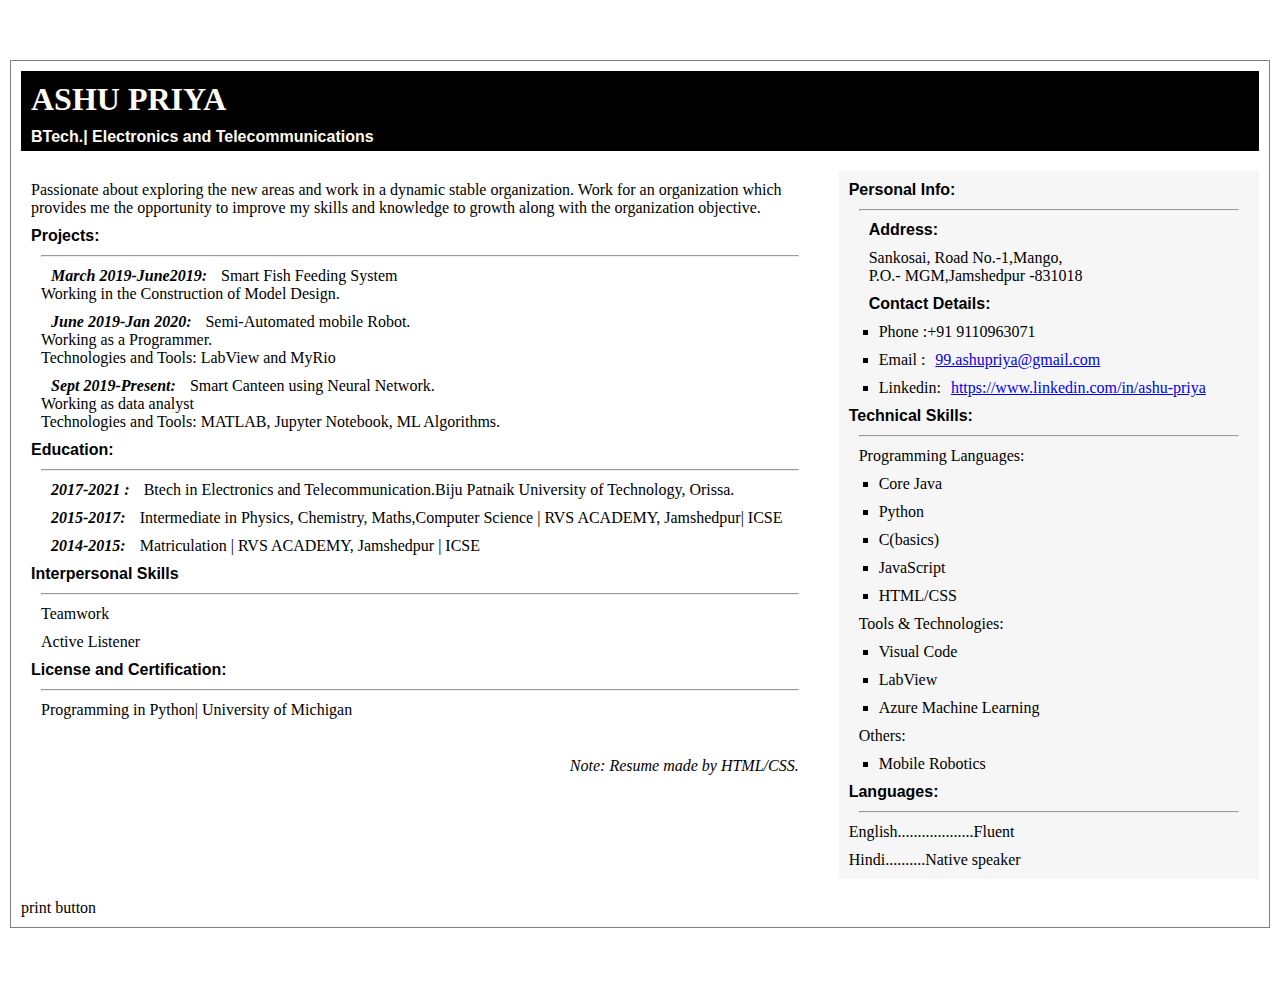
<file: index.html>
<!DOCTYPE html>
<html lang="en">
<head>
    <meta charset="UTF-8">
    <meta name="viewport" content="width=device-width, initial-scale=1.0">
<style>
    @-webkit-viewport { width: device-width; }
    @-moz-viewport { width: device-width; }
    @-ms-viewport { width: device-width; }
    @-o-viewport { width: device-width; }
    @viewport { width: device-width; }
</style>
<script>
    // Important for windows phone 8
    if (navigator.userAgent.match(/IEMobile\/10\.0/))
    {
        var msViewportStyle = document.createElement("style");
        msViewportStyle.appendChild(document.createTextNode("@-ms-viewport{width:auto!important}"));
        document.getElementsByTagName("head")[0].appendChild(msViewportStyle);
    }
</script>
    <meta name="HandheldFriendly" content="true" />
<meta name="viewport"
          content="width=device-width,
                 height=device-height, user-scalable=no" />
    <title>Ashu Resume</title>
    <link rel="stylesheet" href="style.css">
</head>
<body>
    <div class="header">
        <h1>ASHU PRIYA</h1>
        <h4>BTech.| Electronics and Telecommunications</h4>
    </div>
    <div class="left">
        <p>Passionate about exploring the new areas and work in a
            dynamic stable organization. Work for an organization
            which provides me the opportunity to improve my skills
            and knowledge to growth along with the
            organization objective.
        </p>
        <h4>Projects:<hr></h4>
        <ul class="projet_heading">
            <li >
                <span>March 2019-June2019:</span> Smart Fish Feeding System<br>
                    Working in the Construction of Model Design.
            </li>
            <li>
                <span>June 2019-Jan 2020: </span>Semi-Automated mobile Robot.<br>
                Working as a Programmer.<br>
                Technologies and Tools: LabView and MyRio
            </li>
            <li>
                <span>Sept 2019-Present:</span> Smart Canteen using Neural Network.<br>
                Working as data analyst<br>
                Technologies and Tools: MATLAB, Jupyter Notebook, ML Algorithms.
            </li>
        </ul>
        <h4>Education:<hr></h4>
        <ul class="Education">
            <li><span>2017-2021 :</span> Btech in Electronics and Telecommunication.Biju Patnaik University of Technology, Orissa.</li>
            <li><span>2015-2017:</span> Intermediate in Physics, Chemistry, Maths,Computer Science | RVS ACADEMY, Jamshedpur| ICSE
            </li>
            <li><span>2014-2015:</span> Matriculation | RVS ACADEMY, Jamshedpur | ICSE</li>
        </ul>
        <h4>Interpersonal Skills<hr></h4>
        <ul>
            <li>Teamwork</li>
            <li>Active Listener</li>
        </ul>
        <h4>License and Certification:<hr></h4>
        <ul>
            <li>Programming in Python| University of Michigan
            </li>
        </ul>
        <br>
        <div class="note"><p>Note: Resume made by HTML/CSS.</p></div>
    </div>
    <div class="right">
        <h4>Personal Info:<hr></h4>
        <ul >
            <li>
                <h4>Address:</h4>
                <p>Sankosai, Road No.-1,Mango,<br>P.O.- MGM,Jamshedpur -831018</p>
            </li>
            <li>
                <h4>Contact Details:</h4>
                <ul>
                    
                    <li>Phone :+91 9110963071</li>
                    <li>Email :<a href="mailto:99.ashupriya@gmail.com">99.ashupriya@gmail.com</a></li>
                    <li>Linkedin:<a href="https://www.linkedin.com/in/ashu-priya">https://www.linkedin.com/in/ashu-priya</a></li>

                </ul>
            </li>
        </ul>
        <h4>Technical Skills:<hr></h4>
        <ul class="skill">
            <li >Programming Languages:
                <ul>
                <li>Core Java</li>
                <li>Python</li>
                <li>C(basics)</li>
                <li>JavaScript</li>
                <li>HTML/CSS</li>
                </ul>
            </li>
            <li>Tools & Technologies:
                <ul>
                <li>Visual Code</li>
                <li>LabView</li>
                <li>Azure Machine Learning</li>
                </ul>
            </li>
            <li>Others:
                <ul>
                <li>Mobile Robotics</li>
            </ul>
            </li>
        </ul>
        <h4>Languages:<hr></h4>
        <p>English...................Fluent</p>
        <p>Hindi..........Native speaker</p>
    </div>
<a titlt="Print" alt="print screen" onclick="window.print();"target="_blank" style="cursor: pointer;">print button</a>
</body>
</html>
</file>
<file: style.css>
*{
    box-sizing: border-box;
    margin: 10px;
}
body{
     
     margin: 50px auto;
     border: 1px solid grey;
     display: grid;
     grid-template-rows: 100px 1fr ;
     grid-template-columns: 65% 35%;
     grid-row: 10px;
 }
 .note{
     text-align: right;
     font-style: oblique;
 }


.header {
    background-color: black;
    color: floralwhite;
    grid-column: 1/-1;
}

.left {
    background-color:rgb(255, 255, 255);
}
.right {
    background-color: rgba(245, 245, 245, 0.918);
    word-break: break-all;
}
ul{
    list-style-type: none;
    padding:0;
}
h4{
    font-family: Arial;
}
span{
    font-style: italic;
    font-weight: bold;
}
ul li li{
    list-style-type: square;
    
}
</file>
